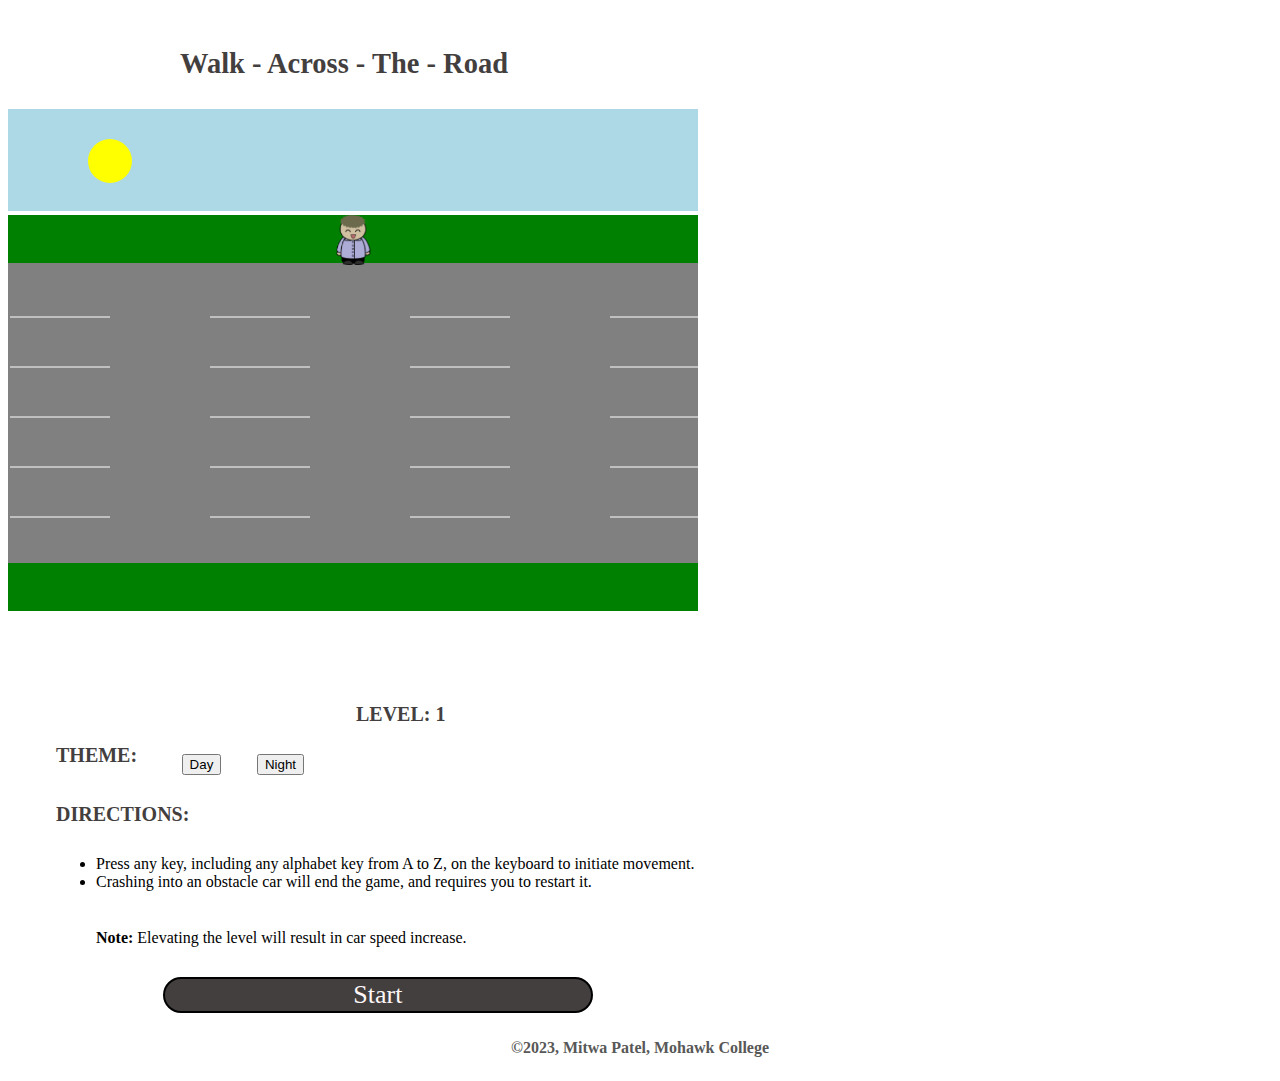
<file: crossTheRoad/index.html>
<!DOCTYPE html>
<html lang="en">

<head>
    <meta charset="UTF-8">
    <meta name="viewport" content="width=device-width, initial-scale=1.0">

     <!-- Author: Mitwa Patel, 000905034  
          Date: 19th November 2023 
          This HTML file represents a game called "Walk Across The Road". 
          It allows players to walk across the road, while preventing crashing into an obstacle car.
          Collision with the car will end the game, and requires to restart it.  -->
    
    <title>Crossing the Road</title>

    <link href="https://cdn.jsdelivr.net/npm/bootstrap@5.3.2/dist/css/bootstrap.min.css" rel="stylesheet" 
    integrity="sha384-T3c6CoIi6uLrA9TneNEoa7RxnatzjcDSCmG1MXxSR1GAsXEV/Dwwykc2MPK8M2HN" crossorigin="anonymous">

    <script src="https://cdn.jsdelivr.net/npm/bootstrap@5.3.2/dist/js/bootstrap.bundle.min.js" 
    integrity="sha384-C6RzsynM9kWDrMNeT87bh95OGNyZPhcTNXj1NW7RuBCsyN/o0jlpcV8Qyq46cDfL" crossorigin="anonymous"></script>

    <link rel="stylesheet" href="mitwa.css">
    <script src="mitwa.js"></script>

</head>

<body>
    <div class="container">
       
        <header>
            <div class="gameTitle">
                <p>Walk - Across - The - Road</p>   
            </div>
        </header>

        <main>
            <div class="container">
                <div class="row">
                  <div class="col">
                    <svg height="102" width="690">
                        <rect id="blueSky" fill="lightblue" height="102" width="690"/>
                        <circle  fill="yellow" cx="102" cy="52" r="22" class="sunCircle"></circle>
                    </svg>

                    <svg height="448" width="690" class="gameRoad">
                        <rect height="48" width="690" y="0" x="0" fill="green"/>
                        <rect height="348" width="690" y="48" x="0" fill="grey"/>
                        <rect height="48" width="690" y="348" x="0" fill="green"/>
                       
                        <line stroke-dasharray="100" stroke="white" x1="2" y1="102" x2="692" y2="102" />
                        <line stroke-dasharray="100" stroke="white" x1="2" y1="152" x2="692" y2="152" />
                        <line stroke-dasharray="100" stroke="white" x1="2" y1="202" x2="692" y2="202" />
                        <line stroke-dasharray="100" stroke="white" x1="2" y1="252" x2="692" y2="252" />
                        <line stroke-dasharray="100" stroke="white" x1="2" y1="302" x2="692" y2="302" />
                        <image href="assests/purpleboy.png" class="character" width="55" height="50" x="318" y="0"/>
                    </svg>
                </div>

                  <div class="col">
                    <svg height="28" width="138">
                        <text class="gameTheme" x="48" y="21"> THEME: </text>
                    </svg>
                    <button type="button" class="dayGameTheme" id="dayButton" >Day</button>
                    <button type="button" class="nightGameTheme" id="nightButton">Night</button>
                    <svg height="102" width="198">
                        <text x="48" y="54" class="gameScore" id="totalScore"> LEVEL: 1</text>
                    </svg>

                    <div>
                        <svg height="28" width="198">
                            <text x="48" y="14" class="gameDetails">DIRECTIONS: 
                            </text>
                        </svg>
                        <ul class="directions">
                            <li>Press any key, including any alphabet key from A to Z, on the keyboard to initiate movement.</li>
                            <li>Crashing into an obstacle car will end the game, and requires you to restart it.</li>
                        </ul>
                        <p class="speedNote"><strong>Note:</strong> Elevating the level will result in car speed increase.</p>
                    </div>

                <button type="button" class="gameStart">Start</button>
                  </div>
                </div>
              </div>
        </main>

        <footer>
            <p>&copy;2023, Mitwa Patel, Mohawk College</p>
        </footer>
    
    </div>
</body>

</html>
</file>
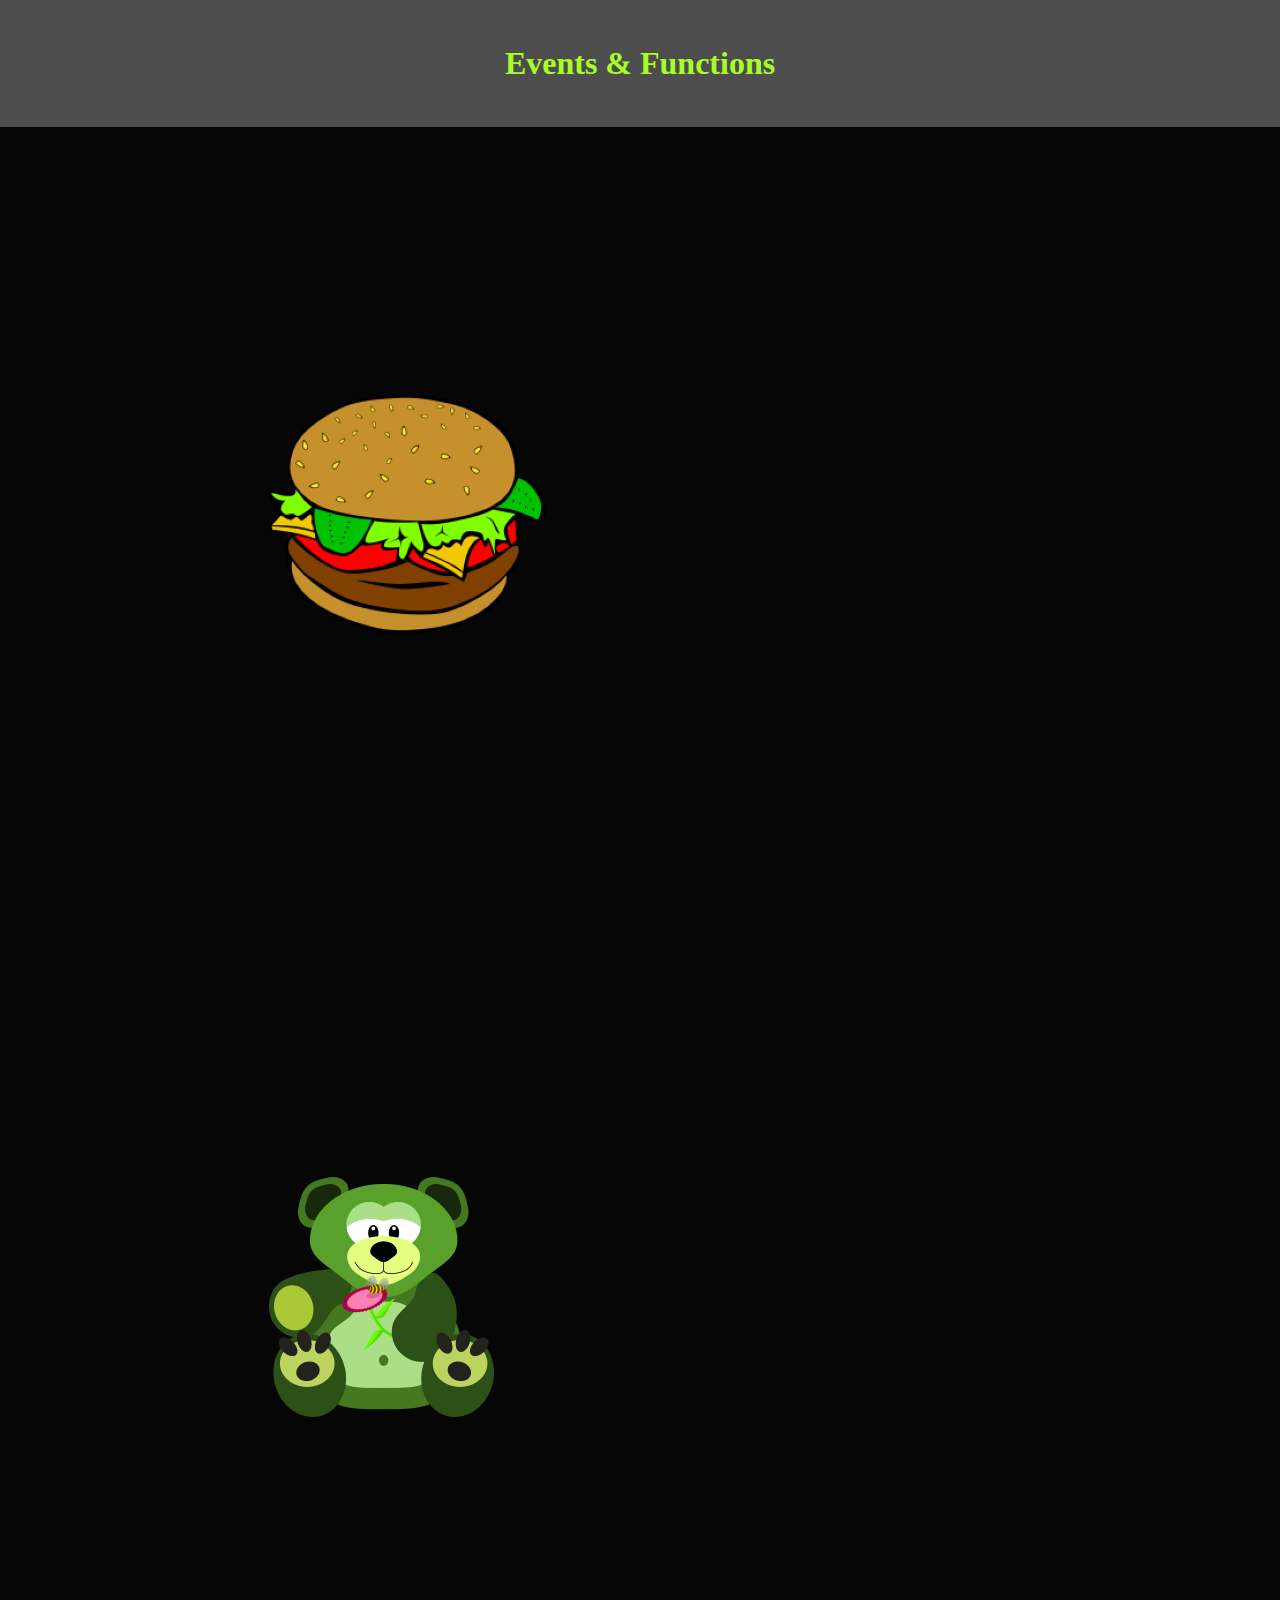
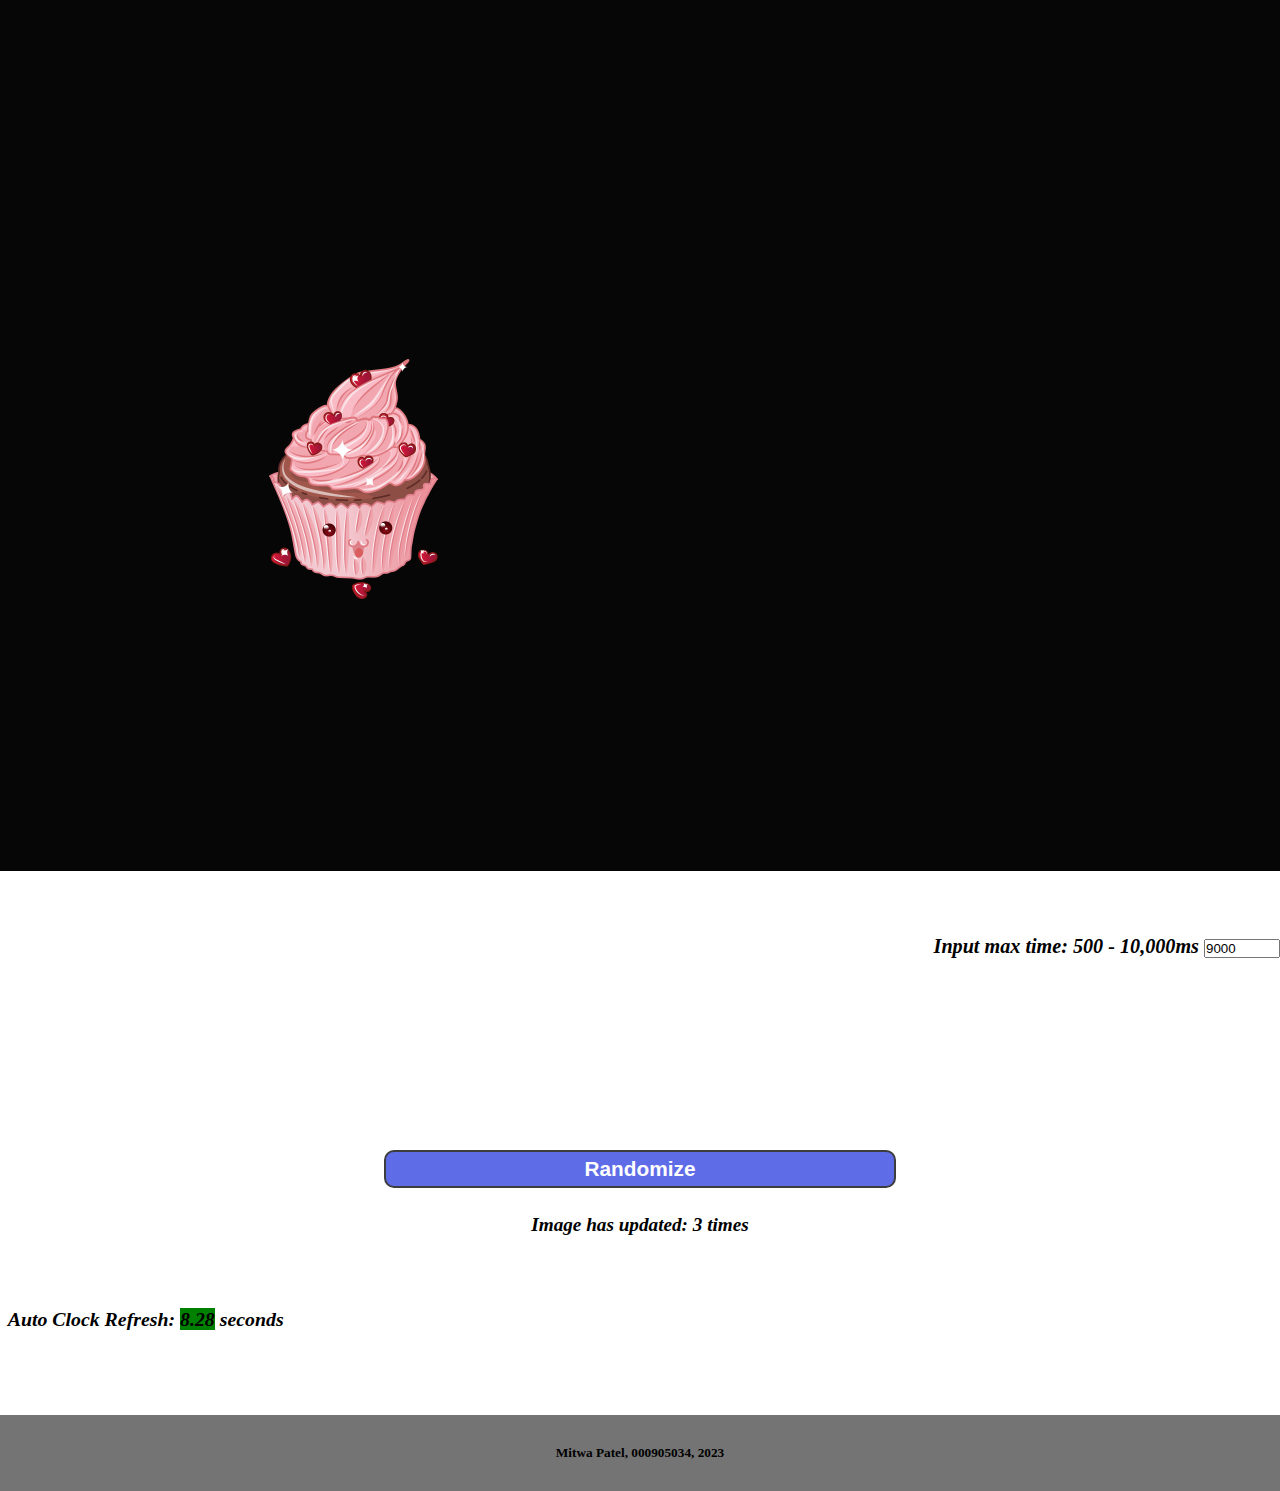
<file: randomImages/index.html>
<!DOCTYPE html>
<html lang="en">

<head>
  <meta charset="UTF-8">
  <meta name="viewport" content="width=device-width, initial-scale=1.0">
  <!--Author: Mitwa Patel, 000905034
      Date: 4th November, 2023
      this webpage represents different event handlers and functions for the images. 
      It includes a button for randomizing images, an update counter, a countdown timer, and a timeout setting. -->

  <title>Assignment 3</title>
  <link rel="stylesheet" href="style.css">
  <link href="https://cdn.jsdelivr.net/npm/bootstrap@5.3.2/dist/css/bootstrap.min.css" rel="stylesheet"
    integrity="sha384-T3c6CoIi6uLrA9TneNEoa7RxnatzjcDSCmG1MXxSR1GAsXEV/Dwwykc2MPK8M2HN" crossorigin="anonymous">

  <script src="assign.js"></script>
  <script src="https://cdn.jsdelivr.net/npm/bootstrap@5.3.2/dist/js/bootstrap.bundle.min.js"
    integrity="sha384-C6RzsynM9kWDrMNeT87bh95OGNyZPhcTNXj1NW7RuBCsyN/o0jlpcV8Qyq46cDfL"
    crossorigin="anonymous"></script>
</head>

<body>
  <header>
    <h1 id="webHeader">Events & Functions</h1>
  </header>

  <main>
    <div class="container-fluid">
      <div class="row">
        <div class="col">
          <img src="#" alt="pic1" id="img1" class="animationImg" onclick="changeEachImg('img1')">
        </div>
        <div class="col">
          <img src="#" alt="pic2" id="img2" class="animationImg" onclick="changeEachImg('img2')">
        </div>
        <div class="col">
          <img src="#" alt="pic3" id="img3" class="animationImg" onclick="changeEachImg('img3')">
        </div>
      </div>
    </div>
    <div class="row">
        <div class="col">
          <div class="imgTimer">
            <label>Input max time: 500 - 10,000ms</label>
            <input type="number" id="range" min="500" max="10000" value="9000" onchange="refreshTimerUpdate('range')">
            
          </div>
        </div>

        <div class="col">
          <div class="randomizeButton">
            <button id="randomButton" onclick="imagesUpdate()">Randomize</button>
          </div>
          <div class="updateCounter"> </div>
        </div>

        <div class="col">
            <p class="refreshClock">Auto Clock Refresh: <span id="refresh"></span> seconds</p>
        </div>
      
    </div>
    
  </main>

  <footer>
    <h5><strong>Mitwa Patel, 000905034, 2023</strong></h5>
  </footer>

</body>
</html>
</file>
<file: crossTheRoad/mitwa.css>
/* Author: Mitwa Patel, 000905034 
   Date: 19th November 2023  */

.gameTitle{
    color: rgb(68, 63, 63); 
    display: flex;
    font-size: 178%;
    font-family:Cambria;
    font-weight:800;  
    margin-left: 172px; 
    margin-top: 20px;
}

.gameStart{
    color: rgb(253, 247, 247);
    border: 2px solid black;
    margin-bottom: 10px;
    height: 8.5%;
    width: 34%;
    background-color: rgb(68, 63, 63);
    border-radius: 28px;
    font-size: 26px;
    margin-left: 155px;
    font-family:Cambria;   
}

.gameStart:hover{
    color: rgb(242, 238, 238);
    font-weight: 800;
    background-color: rgb(213, 216, 213);
    color: rgb(0, 0, 0); 
}

.gameTheme, .gameScore, .gameDetails{
    font-size: 20px;
    fill: rgb(68, 63, 63);
    font-family:Cambria,'Times New Roman';
    font-weight: bold;
}

.dayGameTheme{
    margin: 2.5%;
}

.dayGameTheme:hover{
    color: rgb(241, 240, 240);
    background-color: rgb(136, 208, 252);
}

.nightGameTheme:hover{
    background-color: rgb(14, 14, 62);
    color: rgb(247, 240, 240); 
}

.directions{
    padding-left: 88px;
}

.over{
    font-weight: 900;
    font-size: 230%;
    font-family:Cambria,'Times New Roman';
}

.speedNote{
    margin-left: 88px;
    margin-top: 38px;
    margin-bottom: 30px;
}

footer{
    display: flex;
    color: rgb(88, 88, 88);  
    font-family:Cambria, 'Times New Roman';
    justify-content: center;
    font-weight: 550;
}
</file>
<file: randomImages/style.css>
/* Author: Mitwa Patel, 000905034
Date: 4th November, 2023.  
This file includes all css properties for styling specific web elemets for the page. */

*{
    margin: 0px;
    padding: 0px;
}

#webHeader{
    color: rgb(167, 253, 37);
    display: flex;
    background-color:rgb(78, 77, 77);
    justify-content: center;
    padding: 3.5%;
}

.container-fluid{
    background-color: rgb(6, 6, 6);
    align-items: center;  
}

.animationImg{
    margin: 21%;
    animation: img 4s;
    animation-direction:alternate-reverse;
}

@keyframes img{
    50%{
        transform:rotate(0.97turn);
    }   
}

.randomizeButton{
    width: 100%;
    display: flex;
    justify-content: center; 
}

#randomButton{
    display: flex;
    color: white;
    background-color: #5e6ce7;
    border: 2px solid rgb(61, 61, 61);
    width: 40%;
    font-size: 130%;
    justify-content: center;
    padding: 5px;
    border-radius: 10px;
    margin-top: 15%;
    font-weight: bold;
}

.refreshClock {
    font-style: italic;
    margin-top: 5%;
    width: 100%;
    padding: 0.6%;
    font-size: 124%;
    font-weight: bold;
}

.imgTimer{
    font-weight: bold; 
    font-style: italic;
    margin-top: 5%;
    font-size: 126%;
    text-align: center;
    float: right;
}

.updateCounter{ 
    margin-top: 2%;
    font-weight: bold;
    text-align: center;
    font-style: italic;
    font-size: 120%;
}


footer{
    display: flex;
    padding: 30px;
    margin-top: 6%;
    justify-content: center;
    background-color: rgb(116, 116, 116);  
}
</file>
